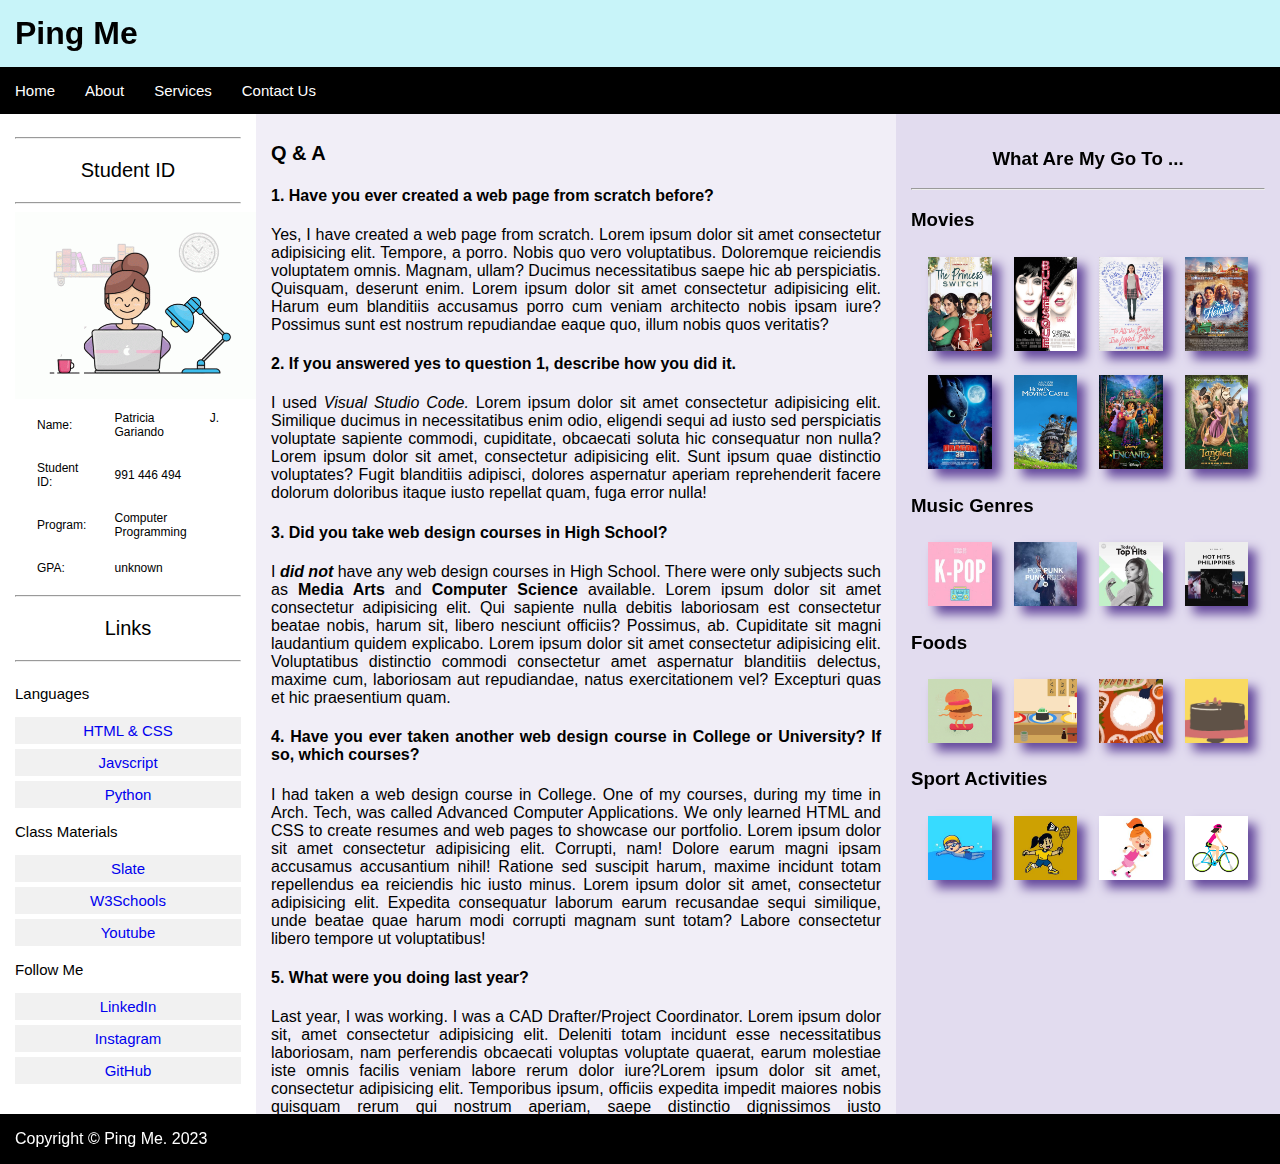
<file: About/index.html>
<!-- 
    Name: Patricia Gariando
    Summary: Assignment 2 - About.html
-->
<html lang="en">

<head>
    <meta charset="UTF-8">
    <meta name="viewport" content="width=device-width, initial-scale=1.0">
    <link rel="stylesheet" href="../CSS/portfolio.css" type="text/css" media="screen">
    <title>About</title>
</head>

<body>
    <header class="title">
        <h1>Ping Me</h1>
    </header>
    <nav>
        <ul>
            <li><a href="../index.html">Home</a></li>
            <li><a href="../About/index.html">About</a></li>
            <li><a href="">Services</a></li>
            <li><a href="">Contact Us</a></li>
        </ul>
    </nav>
    <section>
        <aside class="col1" style="height: 1000px;">
            <hr>
            <p style="font-size: 20px; text-align: center;">Student ID</p>
            <hr> <!-- student ID card -->
            <img src="../Images/gif-study.gif">
            <table style="width: 100%;">
                <tr>
                    <td>Name:</td>
                    <td>Patricia J. Gariando</td>
                </tr>
                <tr>
                    <td>Student ID:</td>
                    <td>991 446 494</td>
                </tr>
                <tr>
                    <td>Program:</td>
                    <td>Computer Programming</td>
                </tr>
                <tr>
                    <td>GPA:</td>
                    <td>unknown</td>
                </tr>
            </table>
            <div class="sidelinks">
                <hr>
                <p style="font-size: 20px; text-align: center;">Links</p>
                <hr>
                <ul>
                    <p>Languages</p>
                    <li><a href="http://gariandp.dev.fast.sheridanc.on.ca/">HTML & CSS</a></li>
                    <li><a href="http://gariandp.dev.fast.sheridanc.on.ca/">Javscript</a></li>
                    <li><a href="http://gariandp.dev.fast.sheridanc.on.ca/">Python</a></li>
                    <p>Class Materials</p>
                    <li><a href="https://www.sheridancollege.ca/en">Slate</a></li>
                    <li><a href="https://www.w3schools.com/">W3Schools</a></li>
                    <li><a href="https://www.youtube.com/">Youtube</a></li>
                    <p>Follow Me</p>
                    <li><a href="https://ca.linkedin.com/">LinkedIn</a></li>
                    <li><a href="https://www.instagram.com/">Instagram</a></li>
                    <li><a href="https://github.com/">GitHub</a></li>
                </ul>
            </div>
        </aside>
        <article class="col2" style="height: 1000px; overflow-y: auto;">
            <h1 style="font-size: 20px;">Q & A</h1> <!-- very first exercise -->
            <div class="information">
                <h4>1. Have you ever created a web page from scratch before?</h4>
                <p>Yes, I have created a web page from scratch. Lorem ipsum dolor sit amet consectetur adipisicing elit.
                    Tempore, a porro. Nobis quo vero voluptatibus. Doloremque reiciendis voluptatem omnis. Magnam,
                    ullam? Ducimus necessitatibus saepe hic ab perspiciatis. Quisquam, deserunt enim. Lorem ipsum dolor
                    sit amet consectetur adipisicing elit. Harum eum blanditiis accusamus porro cum veniam architecto
                    nobis ipsam iure? Possimus sunt est nostrum repudiandae eaque quo, illum nobis quos veritatis?</p>

                <h4>2. If you answered yes to question 1, describe how you did it.</h4>
                <p>I used <i>Visual Studio Code.</i> Lorem ipsum dolor sit amet consectetur adipisicing elit. Similique
                    ducimus in necessitatibus enim odio, eligendi sequi ad iusto sed perspiciatis voluptate sapiente
                    commodi, cupiditate, obcaecati soluta hic consequatur non nulla? Lorem ipsum dolor sit amet,
                    consectetur adipisicing elit. Sunt ipsum quae distinctio voluptates? Fugit blanditiis adipisci,
                    dolores aspernatur aperiam reprehenderit facere dolorum doloribus itaque iusto repellat quam, fuga
                    error nulla!</p>

                <h4>3. Did you take web design courses in High School?</h4>
                <p>I <b><i>did not</i></b> have any web design courses in High School. There were only subjects such as
                    <b>Media Arts</b> and <b>Computer Science</b> available. Lorem ipsum dolor sit amet consectetur
                    adipisicing elit. Qui sapiente nulla debitis laboriosam est consectetur beatae nobis, harum sit,
                    libero nesciunt officiis? Possimus, ab. Cupiditate sit magni laudantium quidem explicabo. Lorem
                    ipsum dolor sit amet consectetur adipisicing elit. Voluptatibus distinctio commodi consectetur amet
                    aspernatur blanditiis delectus, maxime cum, laboriosam aut repudiandae, natus exercitationem vel?
                    Excepturi quas et hic praesentium quam.
                </p>

                <h4>4. Have you ever taken another web design course in College or University? If so,
                    which courses?</h4>
                <p>I had taken a web design course in College. One of my courses, during my time in Arch. Tech, was
                    called Advanced Computer Applications. We only learned HTML and CSS to create resumes and web pages
                    to showcase our portfolio. Lorem ipsum dolor sit amet consectetur adipisicing elit. Corrupti, nam!
                    Dolore earum magni ipsam accusamus accusantium nihil! Ratione sed suscipit harum, maxime incidunt
                    totam repellendus ea reiciendis hic iusto minus. Lorem ipsum dolor sit amet, consectetur adipisicing
                    elit. Expedita consequatur laborum earum recusandae sequi similique, unde beatae quae harum modi
                    corrupti magnam sunt totam? Labore consectetur libero tempore ut voluptatibus!</p>

                <h4>5. What were you doing last year?</h4>
                <p>Last year, I was working. I was a CAD Drafter/Project Coordinator. Lorem ipsum dolor sit, amet
                    consectetur adipisicing elit. Deleniti totam incidunt esse necessitatibus laboriosam, nam
                    perferendis obcaecati voluptas voluptate quaerat, earum molestiae iste omnis facilis veniam labore
                    rerum dolor iure?Lorem ipsum dolor sit amet, consectetur adipisicing elit. Temporibus ipsum,
                    officiis expedita impedit maiores nobis quisquam rerum qui nostrum aperiam, saepe distinctio
                    dignissimos iusto accusantium, fugit nesciunt enim non quae!</p>

                <h4>6. What do you like to do in your spare time?</h4>
                <p>Sleep and game. Lorem ipsum dolor sit amet consectetur adipisicing elit. Amet quibusdam illo expedita
                    voluptatibus deserunt qui nihil fugiat delectus! Sequi natus enim aliquam aliquid recusandae sint
                    asperiores aspernatur odit quaerat doloribus! Lorem ipsum dolor sit amet consectetur adipisicing
                    elit. Assumenda, officia. Maxime ab corporis ut, voluptate sint, aliquam impedit exercitationem
                    eaque voluptatibus aspernatur quasi corrupti laborum aliquid ipsum cumque excepturi fugiat.</p>

                <h4>7. What (if anything) are you looking forward to in this course?</h4>
                <p>I look forward to learning CSS. Lorem, ipsum dolor sit amet consectetur adipisicing elit. Libero
                    officia fuga reprehenderit nisi architecto recusandae, blanditiis in quae laborum at! Corporis earum
                    et perspiciatis obcaecati praesentium accusantium nobis consectetur nihil? Lorem ipsum dolor sit
                    amet consectetur, adipisicing elit. Incidunt, unde. Odit labore est delectus ut modi quos, suscipit
                    et hic atque totam inventore aliquid, distinctio dolorum quidem deleniti dolor quod.</p>

                <h4>8. What (if anything) are you worried about in this course?</h4>
                <p>I am worried about falling behind in this course. Lorem ipsum dolor sit amet consectetur, adipisicing
                    elit. Est a excepturi blanditiis incidunt modi exercitationem, voluptatibus cumque perspiciatis,
                    pariatur reiciendis, laboriosam fugiat distinctio repellendus dolorem quis corporis id accusamus
                    illo! Lorem ipsum, dolor sit amet consectetur adipisicing elit. Ipsa enim iure voluptas culpa unde,
                    mollitia molestias temporibus laboriosam in quos ratione hic, earum id, dolores nam nobis alias
                    odit. Soluta?</p>

                <h4>9. Tell me anything else about yourself that you want me to know.</h4>
                <p>n/a</p>

                <h4>10. What are your courses for the Fall and Winter terms?</h4>
                <ul>
                    <li>Fall Semester</li>
                    <ul>
                        <li>PROG 12583 - Programming Foundations Python</li>
                        <li>SYST 10049 - Web Development</li>
                        <li>TELE 13167 - Introduction to Data Communications and Networking</li>
                        <li>COMM 13729 - The Art of Technical Communication</li>
                        <li>MATH 18584 - Computer Math Fundamentals</li>
                        <li>General Education Elective (Open)</li>
                    </ul>
                    <br>
                    <li>Winter Semester</li>
                    <ul>
                        <li>PROG 23863 - Object Oriented Programming 2 -Java</li>
                        <li>SYST 10199 - Web Programming</li>
                        <li>TELE 20483 - Cloud Enabled Networks</li>
                        <li>DBAS 27198 - Database Design and Implementation</li>
                        <li>SYST 15123 - Operating Systems -Linux</li>
                        <li>General Education Elective (Open)</li>
                    </ul>
                </ul>
        </article>
        <article class="col5" style="height: 1000px;">
            <h3 style="text-align: center;">What Are My Go To ...</h3><hr>
            <h3>Movies</h3>
            <table>
                <tr>
                    <td><img src="../About/Images/movie_princess switch.jpg"></td>
                    <td><img src="../About/Images/movie_burlesque.jpg"></td>
                    <td><img src="../About/Images/movie_tatbilb.jpg"></td>
                    <td><img src="../About/Images/movie_intheheights.jpg"></td>
                </tr>
                <tr>
                    <th></th>
                </tr>
                <tr>
                    <td><img src="../About/Images/movie_httyd.jpg"></td>
                    <td><img src="../About/Images/movie_howlsmovingcastle.jpg"></td>
                    <td><img src="../About/Images/movie_encanto.jpg"></td>
                    <td><img src="../About/Images/movie_tangled.jpg"></td>
                </tr>
            </table>
            <h3>Music Genres</h3>
            <table>
                <tr>
                    <td><img src="../About/Images/music_kpop.jpg"></td>
                    <td><img src="../About/Images/music_punkrock.jpg"></td>
                    <td><img src="../About/Images/music_tth.jpg"></td>
                    <td><img src="../About/Images/music_filipino.jpg"></td>
                </tr>
            </table>
            <h3>Foods</h3>
            <table>
                <tr>
                    <td><img src="../About/Images/food_burger.gif"></td>
                    <td><img src="../About/Images/food_sushi.gif"></td>
                    <td><img src="../About/Images/food_filipino.gif"></td>
                    <td><img src="../About/Images/food_cake.gif"></td>
                </tr>
            </table>
            <h3>Sport Activities</h3>
            <table>
                <tr>
                    <td><img src="../About/Images/sport_swimming.jpg"></td>
                    <td><img src="../About/Images/sport_badminton.jpg"></td>
                    <td><img src="../About/Images/sport_running.jpg"></td>
                    <td><img src="../About/Images/sport_biking.gif"></td>
                </tr>
            </table>
        </article>
    </section>
    <footer>
        <p>Copyright © Ping Me. 2023</p>
    </footer>
</body>

</html>
</file>
<file: CSS/portfolio.css>
/*
    Name: Patricia Gariando
    Summary: Assignment 2 - portfolio.css 
*/

* {
    box-sizing: border-box;
}

/* general stuff */
body {
    margin: 0;
    font-family: 'Segoe UI', Tahoma, Geneva, Verdana, sans-serif;
    text-align: justify;
}

header {
    background-color: #C8F4F9;
    height: auto;
    width: 100%;
}

a {
    text-decoration: none;
}

.title h1 {
    padding: 15px;
    margin: 0;
}

/* navbar */
nav ul {
    list-style-type: none;
    margin: 0;
    padding: 0;
    overflow: hidden;
    background-color: black;
}

nav li {
    float: left;
}

nav li a {
    text-decoration: none;
    display: inline-block;
    text-align: left;
    font-size: 15px;
    color: white;
    padding: 15px;
}

nav li a:hover {
    background-color: #c5d7ed;
    color: black;
}

/* .col1 sidelinks  */
.sidelinks ul {
    list-style-type: none;
    margin: 0;
    padding: 0;
    overflow: hidden;
    font-size: 15px;
}

.sidelinks li {
    text-align: center;
    background-color: #f1f1f1;
}

.sidelinks li a {
    text-decoration: none;
    display: block;
    padding: 5px;
    margin: 5px;
}

.sidelinks li a:hover {
    background: black;
    color: white;
}

/* classes */
.col1 {
    float: left;
    width: 20%;
    padding: 15px;
}

.col1 img {
    display: block;
    width: 250px;
    height: auto;
    margin-left: auto;
    margin-right: auto;
}

.col1 tr {
    font-size: 12px;
}

.col1 td {
    padding: 10px 10px;
}

.col2 {
    float: left;
    width: 50%;
    padding: 15px;
    background-color: #f1eef7;
}

.col2 img {
    display: block;
    width: 100%;
}

.col3,
.col5 {
    float: left;
    width: 30%;
    padding: 15px;
    background-color: #e2dcef;
}

.col3 img {
    display: block;
    width: 100%;
    border-radius: 15px;
}

.col5 img {
    display: block;
    width: 100%;
    box-shadow: 8px 8px 10px #65499c;
    /* you can style box shadows in many ways */
}

/* tables */
table,
th,
td {
    text-align: justify;
    padding: 0px 10px;
}

.col2 table {
    background-color: white;
    border: 1px solid black;
    border-radius: 10px;
    padding: 10px;
}

.col3 table,
.col5 table {
    table-layout: fixed;
    width: 100%;
    border-radius: 10px;
    padding: 5px;
}

table th {
    font-family: 'Lucida Sans', 'Lucida Sans Regular', 'Lucida Grande', 'Lucida Sans Unicode', Geneva, Verdana, sans-serif;
    font-size: 20px;
    padding: 10px;
    text-align: center;
}

/* footer */
footer {
    float: left;
    background-color: black;
    height: auto;
    width: 100%;
    color: white;
}

footer p {
    padding: 0px 15px;
}

.container {
    position: relative;
    text-align: center;
    color: white;
}


.container img {
    height: 275px;
    width: auto;
    margin-left: auto;
    margin-right: auto;
}

.center {
    background: black;
    padding: 15px;
    position: absolute;
    top: 50%;
    left: 50%;
    transform: translate(-50%, -50%);
}
</file>
